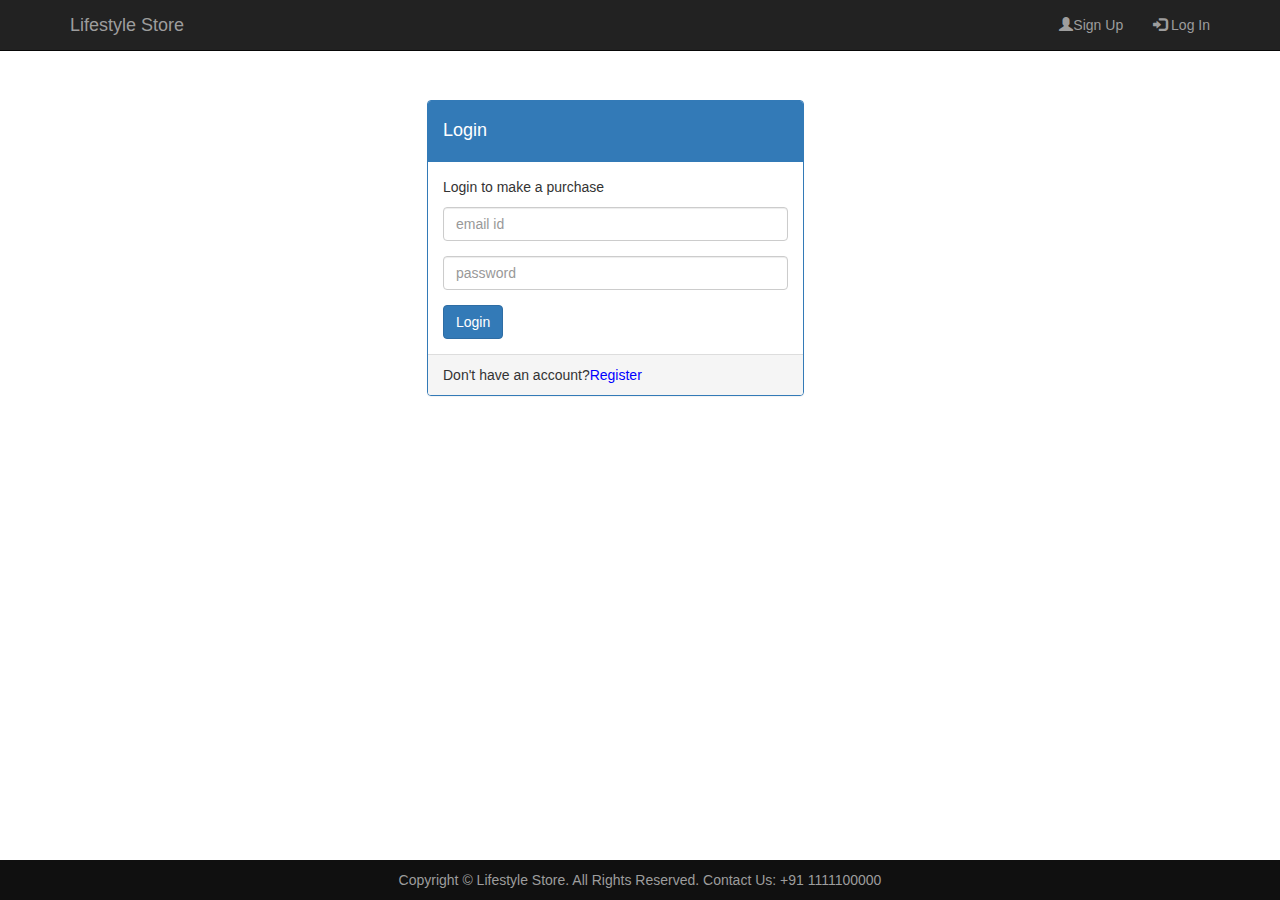
<file: login.html>
<!DOCTYPE html>

<html>
    <head>
         <!--CSS-->
        <link rel="stylesheet" href="https://maxcdn.bootstrapcdn.com/bootstrap/3.3.7/css/bootstrap.min.css" >

        <!--jQuery library--> 
        <script src="https://ajax.googleapis.com/ajax/libs/jquery/1.12.4/jquery.min.js"></script>

        <!-- minified JavaScript--> 
        <script src="https://maxcdn.bootstrapcdn.com/bootstrap/3.3.7/js/bootstrap.min.js"></script>
        
        <title>Login Page</title>        
        <link rel="stylesheet" type="text/css" href="login.css">
    </head>
    <body>
        
        <!--navbar-->
         <div class="navbar navbar-inverse navbar-fixed-top">
            <div class="container">
                <div class="navbar-header">
                    
                    <button type="button" class="navbar-toggle" data-toggle="collapse" data-target="#mynavbar">
                        <span class="icon-bar"></span>
                        <span class="icon-bar"></span>
                        <span class="icon-bar"></span>
                    </button>
                    <a href="index.html" class="navbar-brand">Lifestyle Store</a>
                </div>
                <div class="collapse navbar-collapse" id="mynavbar">
                    <ul class="nav navbar-nav navbar-right">
                        <li><a href="signup.html"><span class="glyphicon glyphicon-user"></span>Sign Up</a></li>
                        <li><a href="login.html"><span class="glyphicon glyphicon-log-in"></span> Log In</a></li>
                    </ul>
                </div>
            </div>
        </div>
        
       <!--body-->
       
       <div class="container">
           <div class="row row_style">
               <div class="col-xs-6">
                   <div class="panel panel-primary">
                       <div class="panel-heading">
                           <h4>Login</h4>
                       </div>
                       <div class="panel-body">
                           <p>Login to make a purchase</p>
                           <form>
                               <div class="form-group">
                                   <input type="text" class="form-control" name="email" placeholder="email id">
                               </div>
                               <div class="form-group">
                                   <input type="password" class="form-control" name="password" placeholder="password">
                               </div>
                           </form>
                           <button class="btn btn-primary">Login</button>
                       </div>
                       <div class="panel-footer">
                           Don't have an account?<font color="blue">Register</font>
                       </div>
                   </div>
               </div>
           </div>           
       </div>
       
       
       
       <!--footer-->
       <footer>
       <div class="container">
           <center>Copyright &copy Lifestyle Store. All Rights Reserved. Contact Us: +91 1111100000</center>
       </div>
       </footer>
    </body>
</html>
</file>
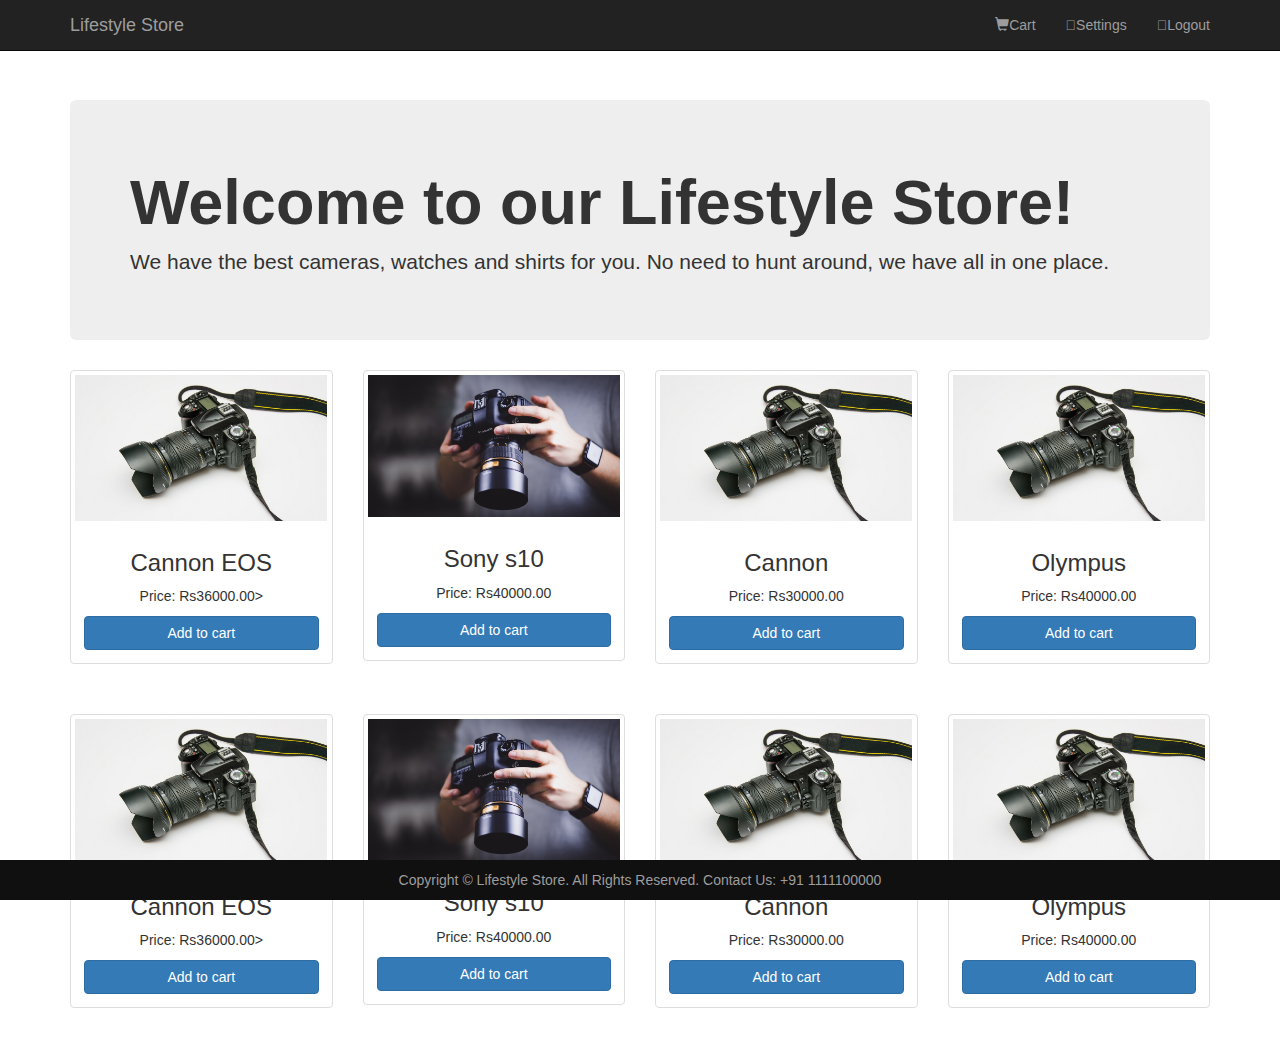
<file: product.html>
<!DOCTYPE html>

<html>
    <head>
         <!--CSS-->
        <link rel="stylesheet" href="https://maxcdn.bootstrapcdn.com/bootstrap/3.3.7/css/bootstrap.min.css" >

        <!--jQuery library--> 
        <script src="https://ajax.googleapis.com/ajax/libs/jquery/1.12.4/jquery.min.js"></script>

        <!-- minified JavaScript--> 
        <script src="https://maxcdn.bootstrapcdn.com/bootstrap/3.3.7/js/bootstrap.min.js"></script>

        <title>product page</title>
        <link rel="stylesheet" type="text/css" href="product.css">
        
    </head>
    <body>
        <!--navbar-->
         <nav class="navbar navbar-inverse navbar-fixed-top">
            <div class="container">
                <div class="navbar-header">
                    
                    <button type="button" class="navbar-toggle" data-toggle="collapse" data-target="#mynavbar">
                        <span class="icon-bar"></span>
                        <span class="icon-bar"></span>
                        <span class="icon-bar"></span>
                    </button>
                    <a href="index.html" class="navbar-brand">Lifestyle Store</a>
                </div>
                <div class="collapse navbar-collapse" id="mynavbar">
                    <ul class="nav navbar-nav navbar-right">
                            <li><a href="cart.html"><span class="glyphicon glyphicon-shopping-cart"></span>Cart</a></li>
                            <li><a href="Setting.html"><span class="glyphion glyphicon-log-in"></span>Settings</a></li>
                            <li><a href="Logout.html"><span class="glyphion glyphicon-user"></span>Logout</a></li>
                    </ul>
                </div>
            </div>
        </nav>
        
        <!--content of the page-->
        <div class="container">
            <div class="jumbotron">
                <h1><b>Welcome to our Lifestyle Store!</b></h1>
                <p>We have the best cameras, watches and shirts for you. No need to hunt around, we have all in one place.</p>
            </div>
        </div>
       
        <div class="container">
            <div class="row camera text-center">
                
                
                <div class="col-md-3 col-sm-6">
                    <a href="#" class="thumbnail"><img src="camera/camera1.jpg" alt="responsive image">
                        <div class="caption">
                            <h3>Cannon EOS</h3>
                            <p>Price: Rs36000.00></p>
                            <button type="button" class="btn btn-primary btn-block">Add to cart</button>
                        </div>
                    </a>
                </div>
                
                <div class="col-md-3 col-sm-6">
                    <a href="#" class="thumbnail"><img src="camera/camera2.jfif" alt="responsive image">
                        <div class="caption">
                            <h3>Sony s10</h3> 
                            <p>Price: Rs40000.00</p>
                            <button type="button" class="btn btn-primary btn-block">Add to cart</button>
                        </div>
                    </a>
                </div>
                
                <div class="col-md-3 col-sm-6">
                    <a href="#" class="thumbnail"><img src="camera/camera1.jpg" alt="responsive image">
                        <div class="caption">
                            <h3>Cannon</h3>
                            <p>Price: Rs30000.00</p>
                            <button type="button" class="btn btn-primary btn-block">Add to cart</button>
                        </div>
                    </a>
                </div>
                
                <div class="col-md-3 col-sm-6">
                    <a href="#" class="thumbnail"><img src="camera/camera1.jpg" alt="responsive image">
                        <div class="caption">
                            <h3>Olympus</h3>
                            <p>Price: Rs40000.00</p>
                            <button type="button" class="btn btn-primary btn-block">Add to cart</button>
                        </div>
                    </a>
                </div>
            </div>
        </div>
        
            
            <div class="container">
            <div class="row camera text-center">
                
                
                <div class="col-md-3 col-sm-6">
                    <a href="#" class="thumbnail"><img src="camera/camera1.jpg" alt="responsive image">
                        <div class="caption">
                            <h3>Cannon EOS</h3>
                            <p>Price: Rs36000.00></p>
                            <button type="button" class="btn btn-primary btn-block">Add to cart</button>
                        </div>
                    </a>
                </div>
                
                <div class="col-md-3 col-sm-6">
                    <a href="#" class="thumbnail"><img src="camera/camera2.jfif" alt="responsive image">
                        <div class="caption">
                            <h3>Sony s10</h3> 
                            <p>Price: Rs40000.00</p>
                            <button type="button" class="btn btn-primary btn-block">Add to cart</button>
                        </div>
                    </a>
                </div>
                
                <div class="col-md-3 col-sm-6">
                    <a href="#" class="thumbnail"><img src="camera/camera1.jpg" alt="responsive image">
                        <div class="caption">
                            <h3>Cannon</h3>
                            <p>Price: Rs30000.00</p>
                            <button type="button" class="btn btn-primary btn-block">Add to cart</button>
                        </div>
                    </a>
                </div>
                
                <div class="col-md-3 col-sm-6">
                    <a href="#" class="thumbnail"><img src="camera/camera1.jpg" alt="responsive image">
                        <div class="caption">
                            <h3>Olympus</h3>
                            <p>Price: Rs40000.00</p>
                            <button type="button" class="btn btn-primary btn-block">Add to cart</button>
                        </div>
                    </a>
                </div>
            </div>
        </div>
        
            
         
        
        <!--footer-->
        <footer>
            <div class="container">
                <center>Copyright &copy Lifestyle Store. All Rights Reserved. Contact Us: +91 1111100000</center>
            </div>
        </footer>
    </body>
</html>
</file>
<file: login.css>
.row_style{
   
    margin-top: 100px;
    margin-left: 30%;
    
}

footer{
    
    position: fixed;
    padding: 10px 0;
    background-color: #101010;
    color: #9d9d9d;
    width: 100%;
    bottom: 0;
    
}
</file>
<file: product.css>
.jumbotron{
    margin-top: 100px;
}



footer{
    position: fixed;
    background-color: #101010;
    color: #9d9d9d;
    width: 100%;
    padding: 10px 0;
    bottom: 0;
}

.camera{
    margin-bottom: 30px;
}
</file>
